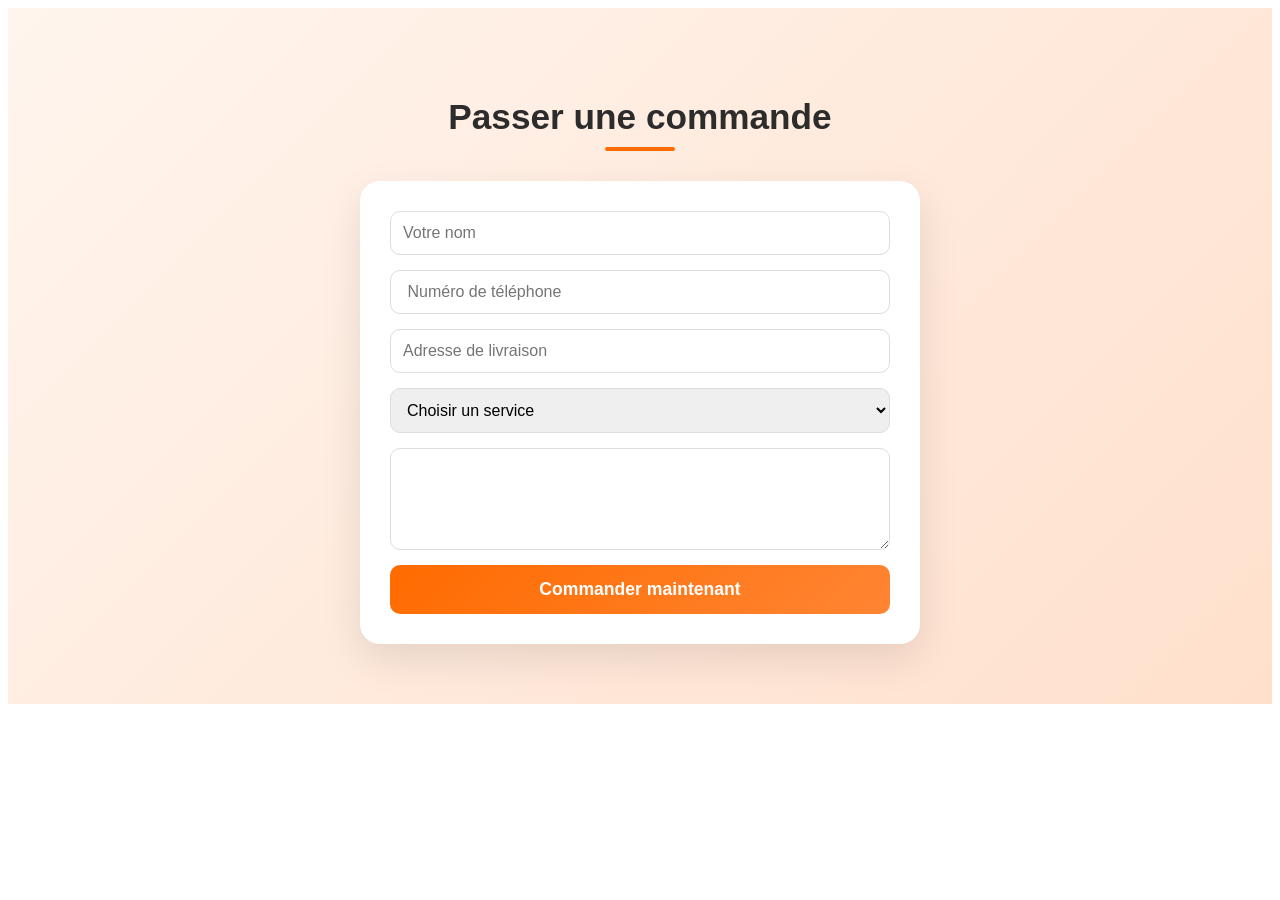
<file: commandes.html>
<!DOCTYPE html>
<html lang="en">
<head>
    <meta charset="UTF-8">
    <meta name="viewport" content="width=device-width, initial-scale=1.0">
    <style>
        .commande{
            padding: 60px 20px;
            background: linear-gradient(135deg,#fff5ee, #ffe0cc);
            text-align: center;
            font-family: 'Segoe UI', sans-serif;
        }
        .commande h2{
            font-size: 2.2rem;
            margin-bottom: 30px;
            color: #2c2c2c;
            position: relative;
        }
        .commande h2::after{
            content: "";
            width: 70px;
            height: 4px;
            background: #ff6b00;
            display: block;
            margin: 10px auto 0;
            border-radius: 2px;
        }
        .commande-form{
            max-width: 500px;
            margin: auto;
            background: #ffffff;
            padding: 30px;
            border-radius: 20px;
            box-shadow: 0 15px 40px rgba(0,0, 0, 0.1);
            display: flex;
            flex-direction: column;
            gap: 15px;
            animation: fadeIn 0.6s ease;
        }
        @keyframes fadeIn{
            from{
                opacity: 0;
                transform: translateY(0);
            }
        }
        .commande-form input,
        .commande-form select,
        .commande-form textarea {
            padding: 12px;
            border-radius: 10px;
            border: 1px solid #ddd;
            font-size: 1rem;
            outline: none;
            transition: 0.3s;
        }
        .commande-form input:focus,
        .commande-form select:focus,
        .commande-form textarea:focus{
            border-color: #ff6b00;
            box-shadow: 0 0 8px rgba(255, 107, 0, 0.3);
        }
        .commande-form button{
            padding: 14px;
            border: none;
            border-radius: 10px;
            background: linear-gradient(135deg,#ff6b00, #ff8533);
            color: white;
            font-size: 1.1rem;
            cursor: pointer;
            transition: 0.3s;
            font-weight: bold;
        }
        .commande-form button:hover{
            transform: scale(1.05);
            box-shadow: 0 10px 25px rgba(0,0, 0, 0.2);
        }
        .commande-form button:active{
            transform: scale(0.98);
        }
        @media (max-width: 600px){
            .commande-form{
                padding: 20px;
            }
            .commande h2{
                font-size: 1.7rem;
            }
        }
    </style>
    <title>commandes</title>
</head>
<body>
    <section class="commande">
        <h2>Passer une commande</h2>

        <form class="commande-form" onsubmit="envoyerWhatsApp(event)">
            <input type="text" id="nom" placeholder="Votre nom" required>
            <input type="tel" id="telephone" placeholder=" Numéro de téléphone" required>
            <input type="text" id="adresse" placeholder="Adresse de livraison" required>

            <select  id="service" required>
                <option value="">Choisir un service </option>
                <option >Livraison de repas</option>
                <option >Service traiteur </option>

            </select>
            <textarea  id="commande" placeholder="Votre commande (plats, quantités,...)" rows="4">

            </textarea>
         <button type="submit">Commander maintenant</button>
        </form>

    </section>
    <script>
        function envoyerWhatsApp(event) {
            event.preventDefault();
            let nom= 
            document.getElementById("nom").value;
            let telephone = 
            document.getElementById("telephone").value;
            let adresse= 
            document.getElementById("adresse").value;
            let service= 
            document.getElementById("service").value;
            let commande= 
            document.getElementById("commande").value;
            let message= `Bonjour , je souhaite passer une commande :
            nom : ${nom}
            telephone : ${telephone}
            adresse: ${adresse}
            service: ${service}
            commande: ${commande} `
            let url =
            "https://wa.me/243978443720?text=" + encodeURIComponent(message);
            window.open(url, "_blank");





        }
    </script>
</body>
</html>
</file>
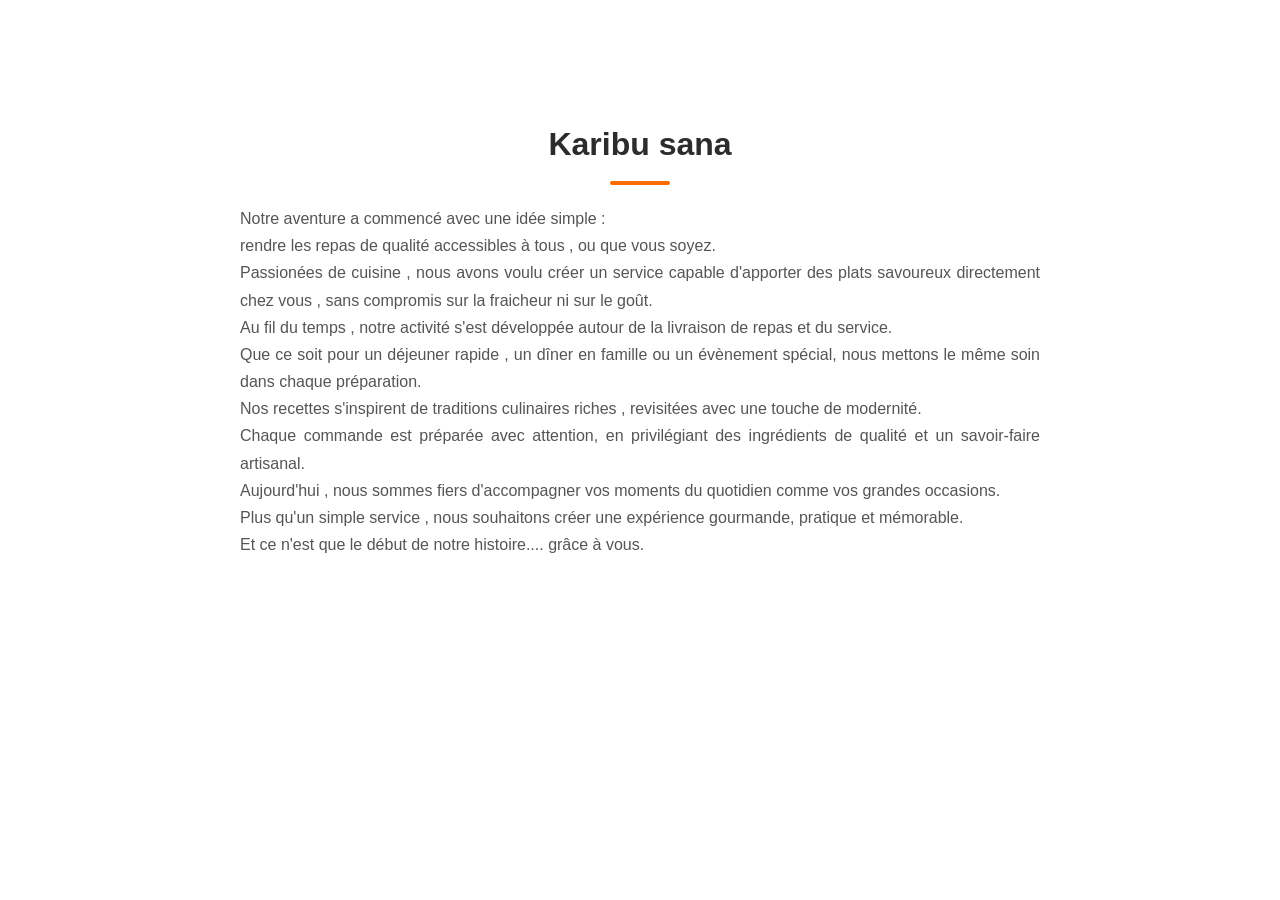
<file: historique.html>
<!DOCTYPE html>
<html lang="en">
<head>
    <meta charset="UTF-8">
    <meta name="viewport" content="width=device-width, initial-scale=1.0">
    <style>
        .histoire{
            max-width: 800px;
            margin: 60px auto;
            padding: 30px;
            background: #ffffff;
            border-radius: 16px;
            box-shadow: 0 10px 30px rgba(0, 0, 0, 0, 0.1);
            font-family: 'Segoe UI', sans-serif;
            line-height: 1.7;

        }
        .histoire h1{
            text-align: center;
            font-size: 2rem;
            margin-bottom: 20px;
            color: #2c2c2c;
            position: relative;
        }
        .histoire h1::after{
            content: "";
            display: block;
            width: 60px;
            height: 4px;
            background: #ff6b00;
            margin: 10px auto 0;
            border-radius: 2px;
        }
        .histoire p{
            font-size: 1rem;
            color: #555;
            margin-bottom: 15px;
            text-align: justify;
        }
        .histoire :hover{
            transform: translate(-5px);
            transition: 0.3s ease;
            box-shadow: 0 15px 40px rgba(0, 0, 0, 0, 0.15)
        }
        @media (max-width: 60px){
            .histoire{
                padding: 20px;
                margin: 30px 15px;
            }
            .histoire h1{
                font-size: 1.5rem;
            }
        }
    </style>
    <title>historique</title>
</head>
<body>
    <section class="histoire">
        <h1>Karibu sana </h1>
   
    <p>Notre aventure a commencé avec une idée simple : <br>
    rendre les repas de qualité accessibles à tous , ou que vous soyez. <br>
Passionées de cuisine , nous avons voulu créer un service capable d'apporter des plats savoureux
directement chez vous , sans compromis sur la fraicheur ni sur le goût. <br>
  
Au fil du temps , notre activité s'est développée autour de la livraison de repas et du service. <br>
  Que ce soit pour un déjeuner rapide , un dîner en famille ou un évènement spécial, nous mettons 
le même soin dans chaque préparation. <br>

   Nos recettes s'inspirent de traditions culinaires riches , revisitées avec une touche de modernité. <br>
    Chaque commande est préparée avec attention, en privilégiant des ingrédients de qualité et un savoir-faire 
    artisanal. <br> 
  Aujourd'hui , nous sommes fiers d'accompagner vos moments du quotidien comme vos grandes occasions. <br> 
   Plus qu'un simple service , nous souhaitons créer une expérience gourmande, pratique et mémorable. <br> 

   Et ce n'est que le début de notre histoire.... grâce à vous.</p>
    </section>
</body>
</html>
</file>
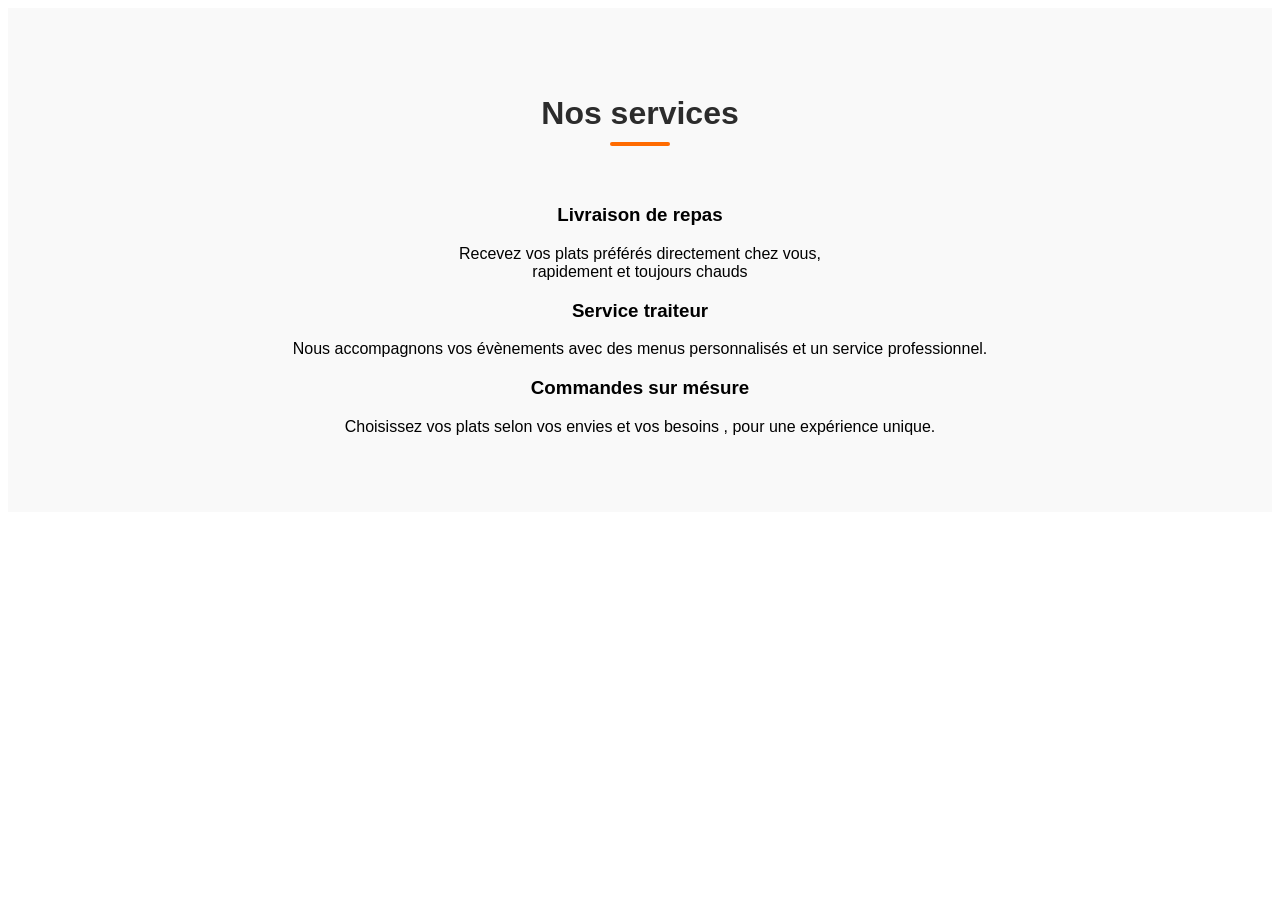
<file: services.html>
<!DOCTYPE html>
<html lang="en">
<head>
    <meta charset="UTF-8">
    <meta name="viewport" content="width=device-width, initial-scale=1.0">
    <style>
        .services {
            padding: 60px 20px;
            background: #f9f9f9;
            text-align: center;
            font-family: 'Segoe UI',  sans-serif;

        }
        .services h2 {
            font-size: 2rem;
            margin-bottom: 40px;
            color: #2c2c2c;
            position: relative;
        }
        .services h2::after {
            content: "";
            width: 60px;
            height: 4px;
            background: #ff6b00;
            display: block;
            margin: 10px auto 0;
            border-radius: 2px;
        }
        .services-container {
           display: flex;
           gap: 20px;
           justify-content: center;
           flex-wrap: wrap;
        }
        .services-card {
            background: white;
            padding: 25px;
            border-radius: 15px;
            width: 260px;
            box-shadow: 0 8px 25px rgba(0,0, 0, 0.15);
            transition: 0.3 ease;

        }
        .services-card:hover {
            transform: translate(1px);
            box-shadow: 0 15px 35px rgba(0,0,0,0.15);
        }
        .services-card h3 {
            margin-bottom: 15px;
            color: #ff6b00;

        }
        .services-card p {
            color: #555;
            font-size: 0.95rem;

        }
        @media (max-width: 768px) {
            .services-container {
                flex-direction: column;
                align-items: center;
            }
        }
    </style>
    <title>services </title>
</head>
<body>
    <section class="services">
        <h2>Nos services</h2>

        <div class="services-container">
            <div class="service-card">
                <h3>Livraison de repas</h3>
                <p>Recevez vos plats préférés directement chez vous, <br> 
                rapidement et toujours chauds</p>
                <div class="service-card">
                    <h3>Service traiteur</h3>
                    <p>Nous accompagnons vos évènements avec des menus personnalisés et 
                        un service professionnel.
                    </p>
                    <div class="service-card">
                        <h3>Commandes sur mésure </h3>
                        <p>Choisissez vos plats selon vos envies et vos besoins , pour une expérience unique.</p>

                    </div>

                </div>

            </div>

        </div>

    </section>
</body>
</html>
</file>
